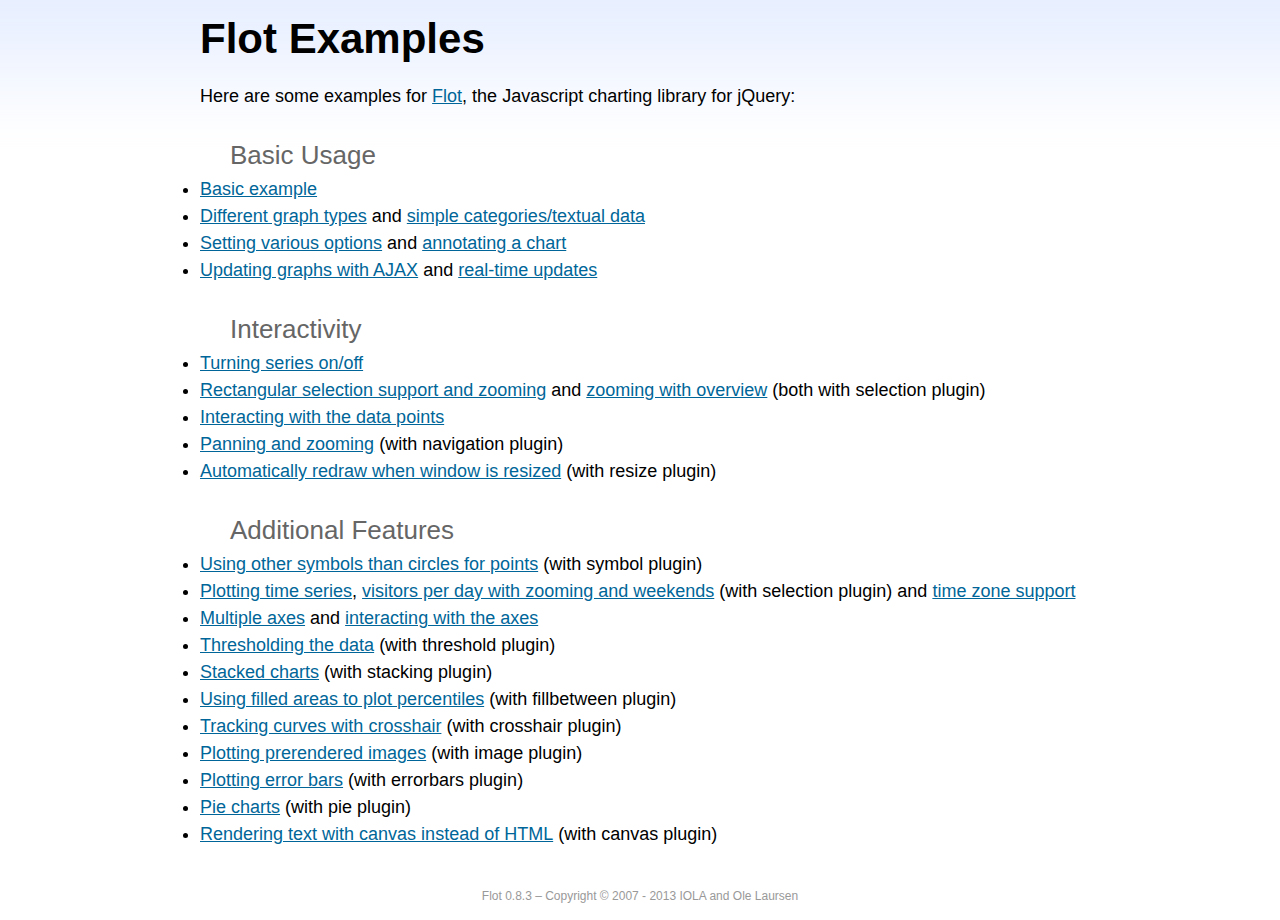
<file: blogSitesi/admin/bower_components/flot/examples/index.html>
<!DOCTYPE html PUBLIC "-//W3C//DTD HTML 4.01//EN" "http://www.w3.org/TR/html4/strict.dtd">
<html>
<head>
	<meta http-equiv="Content-Type" content="text/html; charset=utf-8">
	<title>Flot Examples</title>
	<link href="examples.css" rel="stylesheet" type="text/css">
	<style>

	h3 {
		margin-top: 30px;
		margin-bottom: 5px;
	}

	</style>
	<script language="javascript" type="text/javascript" src="../jquery.js"></script>
	<script language="javascript" type="text/javascript" src="../jquery.flot.js"></script>
	<script type="text/javascript">

	$(function() {

		// Add the Flot version string to the footer

		$("#footer").prepend("Flot " + $.plot.version + " &ndash; ");
	});

	</script>
</head>
<body>

	<div id="header">
		<h2>Flot Examples</h2>
	</div>

	<div id="content">

		<p>Here are some examples for <a href="http://www.flotcharts.org">Flot</a>, the Javascript charting library for jQuery:</p>

		<h3>Basic Usage</h3>

		<ul>
			<li><a href="basic-usage/index.html">Basic example</a></li>
			<li><a href="series-types/index.html">Different graph types</a> and <a href="categories/index.html">simple categories/textual data</a></li>
			<li><a href="basic-options/index.html">Setting various options</a> and <a href="annotating/index.html">annotating a chart</a></li>
			<li><a href="ajax/index.html">Updating graphs with AJAX</a> and <a href="realtime/index.html">real-time updates</a></li>
		</ul>

		<h3>Interactivity</h3>

		<ul>
			<li><a href="series-toggle/index.html">Turning series on/off</a></li>
			<li><a href="selection/index.html">Rectangular selection support and zooming</a> and <a href="zooming/index.html">zooming with overview</a> (both with selection plugin)</li>
			<li><a href="interacting/index.html">Interacting with the data points</a></li>
			<li><a href="navigate/index.html">Panning and zooming</a> (with navigation plugin)</li>
			<li><a href="resize/index.html">Automatically redraw when window is resized</a> (with resize plugin)</li>
		</ul>

		<h3>Additional Features</h3>

		<ul>
			<li><a href="symbols/index.html">Using other symbols than circles for points</a> (with symbol plugin)</li>
			<li><a href="axes-time/index.html">Plotting time series</a>, <a href="visitors/index.html">visitors per day with zooming and weekends</a> (with selection plugin) and <a href="axes-time-zones/index.html">time zone support</a></li>
			<li><a href="axes-multiple/index.html">Multiple axes</a> and <a href="axes-interacting/index.html">interacting with the axes</a></li>
			<li><a href="threshold/index.html">Thresholding the data</a> (with threshold plugin)</li>
			<li><a href="stacking/index.html">Stacked charts</a> (with stacking plugin)</li>
			<li><a href="percentiles/index.html">Using filled areas to plot percentiles</a> (with fillbetween plugin)</li>
			<li><a href="tracking/index.html">Tracking curves with crosshair</a> (with crosshair plugin)</li>
			<li><a href="image/index.html">Plotting prerendered images</a> (with image plugin)</li>
			<li><a href="series-errorbars/index.html">Plotting error bars</a> (with errorbars plugin)</li>
			<li><a href="series-pie/index.html">Pie charts</a> (with pie plugin)</li>
			<li><a href="canvas/index.html">Rendering text with canvas instead of HTML</a> (with canvas plugin)</li>
		</ul>

	</div>

	<div id="footer">
		Copyright &copy; 2007 - 2013 IOLA and Ole Laursen
	</div>

</body>
</html>
</file>
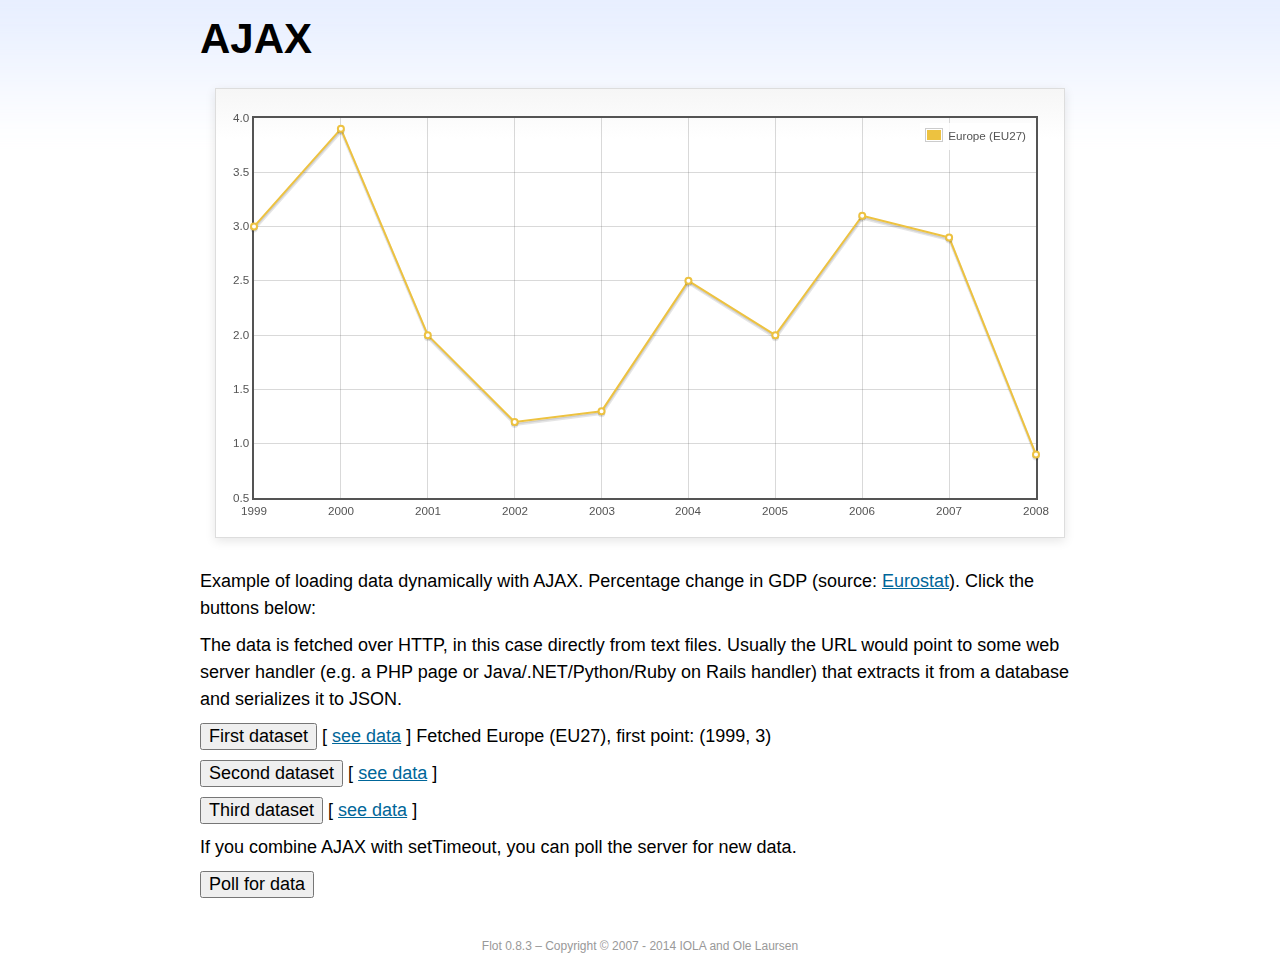
<file: blogSitesi/admin/bower_components/flot/examples/ajax/index.html>
<!DOCTYPE html PUBLIC "-//W3C//DTD HTML 4.01//EN" "http://www.w3.org/TR/html4/strict.dtd">
<html>
<head>
	<meta http-equiv="Content-Type" content="text/html; charset=utf-8">
	<title>Flot Examples: AJAX</title>
	<link href="../examples.css" rel="stylesheet" type="text/css">
	<!--[if lte IE 8]><script language="javascript" type="text/javascript" src="../../excanvas.min.js"></script><![endif]-->
	<script language="javascript" type="text/javascript" src="../../jquery.js"></script>
	<script language="javascript" type="text/javascript" src="../../jquery.flot.js"></script>
	<script type="text/javascript">

	$(function() {

		var options = {
			lines: {
				show: true
			},
			points: {
				show: true
			},
			xaxis: {
				tickDecimals: 0,
				tickSize: 1
			}
		};

		var data = [];

		$.plot("#placeholder", data, options);

		// Fetch one series, adding to what we already have

		var alreadyFetched = {};

		$("button.fetchSeries").click(function () {

			var button = $(this);

			// Find the URL in the link right next to us, then fetch the data

			var dataurl = button.siblings("a").attr("href");

			function onDataReceived(series) {

				// Extract the first coordinate pair; jQuery has parsed it, so
				// the data is now just an ordinary JavaScript object

				var firstcoordinate = "(" + series.data[0][0] + ", " + series.data[0][1] + ")";
				button.siblings("span").text("Fetched " + series.label + ", first point: " + firstcoordinate);

				// Push the new data onto our existing data array

				if (!alreadyFetched[series.label]) {
					alreadyFetched[series.label] = true;
					data.push(series);
				}

				$.plot("#placeholder", data, options);
			}

			$.ajax({
				url: dataurl,
				type: "GET",
				dataType: "json",
				success: onDataReceived
			});
		});

		// Initiate a recurring data update

		$("button.dataUpdate").click(function () {

			data = [];
			alreadyFetched = {};

			$.plot("#placeholder", data, options);

			var iteration = 0;

			function fetchData() {

				++iteration;

				function onDataReceived(series) {

					// Load all the data in one pass; if we only got partial
					// data we could merge it with what we already have.

					data = [ series ];
					$.plot("#placeholder", data, options);
				}

				// Normally we call the same URL - a script connected to a
				// database - but in this case we only have static example
				// files, so we need to modify the URL.

				$.ajax({
					url: "data-eu-gdp-growth-" + iteration + ".json",
					type: "GET",
					dataType: "json",
					success: onDataReceived
				});

				if (iteration < 5) {
					setTimeout(fetchData, 1000);
				} else {
					data = [];
					alreadyFetched = {};
				}
			}

			setTimeout(fetchData, 1000);
		});

		// Load the first series by default, so we don't have an empty plot

		$("button.fetchSeries:first").click();

		// Add the Flot version string to the footer

		$("#footer").prepend("Flot " + $.plot.version + " &ndash; ");
	});

	</script>
</head>
<body>

	<div id="header">
		<h2>AJAX</h2>
	</div>

	<div id="content">

		<div class="demo-container">
			<div id="placeholder" class="demo-placeholder"></div>
		</div>

		<p>Example of loading data dynamically with AJAX. Percentage change in GDP (source: <a href="http://epp.eurostat.ec.europa.eu/tgm/table.do?tab=table&init=1&plugin=1&language=en&pcode=tsieb020">Eurostat</a>). Click the buttons below:</p>

		<p>The data is fetched over HTTP, in this case directly from text files. Usually the URL would point to some web server handler (e.g. a PHP page or Java/.NET/Python/Ruby on Rails handler) that extracts it from a database and serializes it to JSON.</p>

		<p>
			<button class="fetchSeries">First dataset</button>
			[ <a href="data-eu-gdp-growth.json">see data</a> ]
			<span></span>
		</p>

		<p>
			<button class="fetchSeries">Second dataset</button>
			[ <a href="data-japan-gdp-growth.json">see data</a> ]
			<span></span>
		</p>

		<p>
			<button class="fetchSeries">Third dataset</button>
			[ <a href="data-usa-gdp-growth.json">see data</a> ]
			<span></span>
		</p>

		<p>If you combine AJAX with setTimeout, you can poll the server for new data.</p>

		<p>
			<button class="dataUpdate">Poll for data</button>
		</p>

	</div>

	<div id="footer">
		Copyright &copy; 2007 - 2014 IOLA and Ole Laursen
	</div>

</body>
</html>
</file>
<file: blogSitesi/admin/bower_components/flot/examples/examples.css>
* {	padding: 0; margin: 0; vertical-align: top; }

body {
	background: url(background.png) repeat-x;
	font: 18px/1.5em "proxima-nova", Helvetica, Arial, sans-serif;
}

a {	color: #069; }
a:hover { color: #28b; }

h2 {
	margin-top: 15px;
	font: normal 32px "omnes-pro", Helvetica, Arial, sans-serif;
}

h3 {
	margin-left: 30px;
	font: normal 26px "omnes-pro", Helvetica, Arial, sans-serif;
	color: #666;
}

p {
	margin-top: 10px;
}

button {
	font-size: 18px;
	padding: 1px 7px;
}

input {
	font-size: 18px;
}

input[type=checkbox] {
	margin: 7px;
}

#header {
	position: relative;
	width: 900px;
	margin: auto;
}

#header h2 {
	margin-left: 10px;
	vertical-align: middle;
	font-size: 42px;
	font-weight: bold;
	text-decoration: none;
	color: #000;
}

#content {
	width: 880px;
	margin: 0 auto;
	padding: 10px;
}

#footer {
	margin-top: 25px;
	margin-bottom: 10px;
	text-align: center;
	font-size: 12px;
	color: #999;
}

.demo-container {
	box-sizing: border-box;
	width: 850px;
	height: 450px;
	padding: 20px 15px 15px 15px;
	margin: 15px auto 30px auto;
	border: 1px solid #ddd;
	background: #fff;
	background: linear-gradient(#f6f6f6 0, #fff 50px);
	background: -o-linear-gradient(#f6f6f6 0, #fff 50px);
	background: -ms-linear-gradient(#f6f6f6 0, #fff 50px);
	background: -moz-linear-gradient(#f6f6f6 0, #fff 50px);
	background: -webkit-linear-gradient(#f6f6f6 0, #fff 50px);
	box-shadow: 0 3px 10px rgba(0,0,0,0.15);
	-o-box-shadow: 0 3px 10px rgba(0,0,0,0.1);
	-ms-box-shadow: 0 3px 10px rgba(0,0,0,0.1);
	-moz-box-shadow: 0 3px 10px rgba(0,0,0,0.1);
	-webkit-box-shadow: 0 3px 10px rgba(0,0,0,0.1);
}

.demo-placeholder {
	width: 100%;
	height: 100%;
	font-size: 14px;
	line-height: 1.2em;
}

.legend table {
	border-spacing: 5px;
}
</file>
